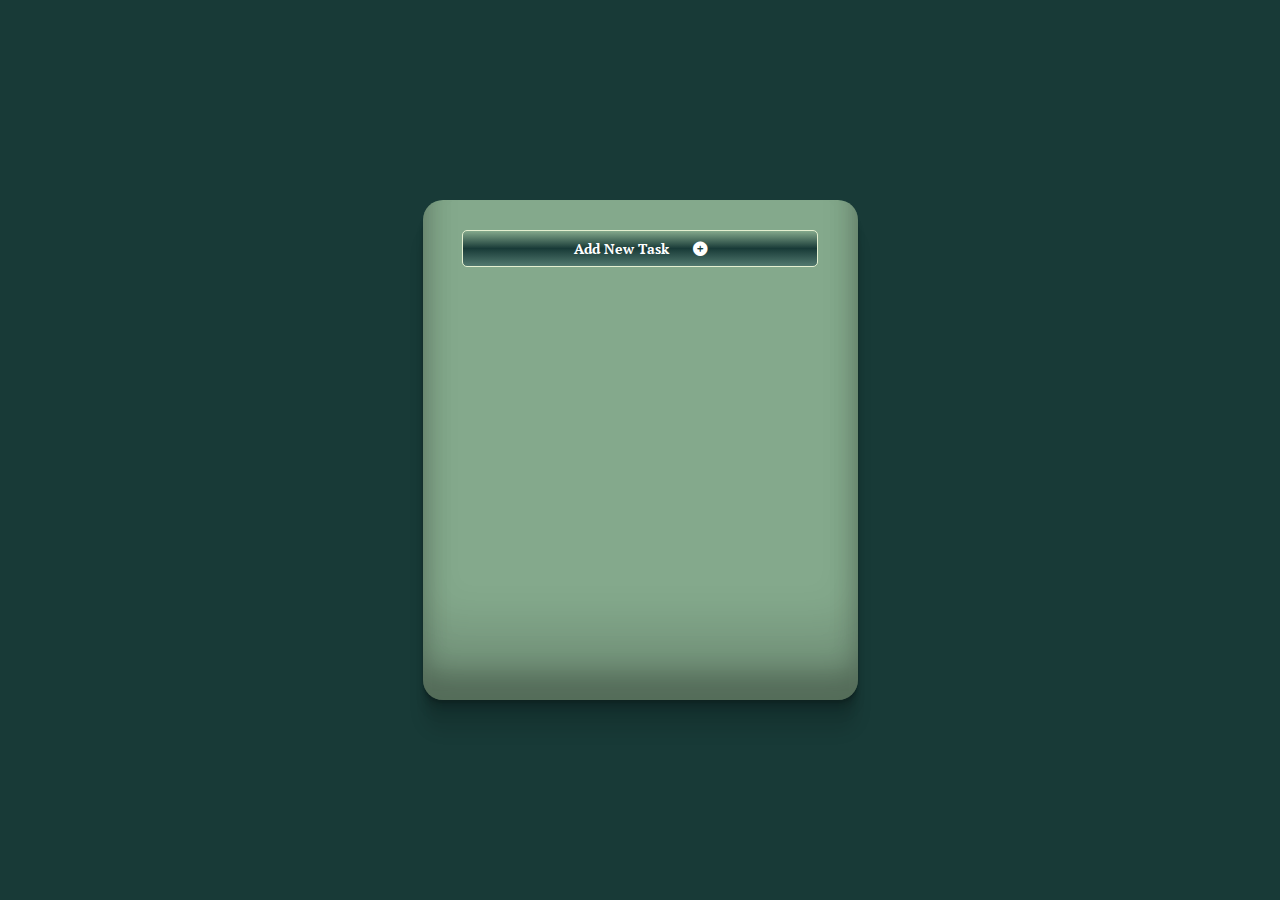
<file: index.html>
<!DOCTYPE html>
<html lang="en">
<head>
    <meta charset="UTF-8">
    <meta name="viewport" content="width=device-width, initial-scale=1.0">
    <title>ToDo app | Javascript</title>
    <link rel="icon" href="img/favicon.ico">
    <link rel="stylesheet" href="https://cdnjs.cloudflare.com/ajax/libs/font-awesome/6.7.2/css/all.min.css" integrity="sha512-Evv84Mr4kqVGRNSgIGL/F/aIDqQb7xQ2vcrdIwxfjThSH8CSR7PBEakCr51Ck+w+/U6swU2Im1vVX0SVk9ABhg==" crossorigin="anonymous" referrerpolicy="no-referrer" />
    <link rel="preconnect" href="https://fonts.googleapis.com">
    <link rel="preconnect" href="https://fonts.gstatic.com" crossorigin>
    <link href="https://fonts.googleapis.com/css2?family=Kalam:wght@300;400;700&family=PT+Serif:ital,wght@0,400;0,700;1,400;1,700&display=swap" rel="stylesheet">
    <link rel="stylesheet" href="todo.css">
</head>

<body>
   <main>
    <div class="container">
        <button class="addNew btn">Add New Task <i class="fa-solid fa-circle-plus" style="margin-left: 20px;"></i></button>
        <ul class="todo-list-container"> </ul>
    </div>

    <div class="input-container hidden">

        <div class="top-container">
            <button class="btn close">X</button>
        </div>

        <form class="todo-list-form">
            <label for="title">Title:</label>
            <input required type="text" id="title-input" name="title-text" >

            <label for="timeline">Date / Timeline:</label>
            <input type="date" id="timeline" name="date-timeline" >

            <label for="description">Description:</label>
            <textarea rows="6"  cols="45" name="description-text" id="description"> </textarea>

          <div class="buttons">
            <button class="btn add">Add Task</button>
          </div>
        </form>

        <dialog class="modal-message">
            Discard unsaved task?
            <div class="buttons">
                <button type="button" id="discard" class="btn">Discard</button>
                <button type="button" id="modal-cancel" class="btn">Cancel</button>
            </div>
        </dialog>
    </div>
   </main>
   <script src="todo.js"></script>
</body>
</html>
</file>
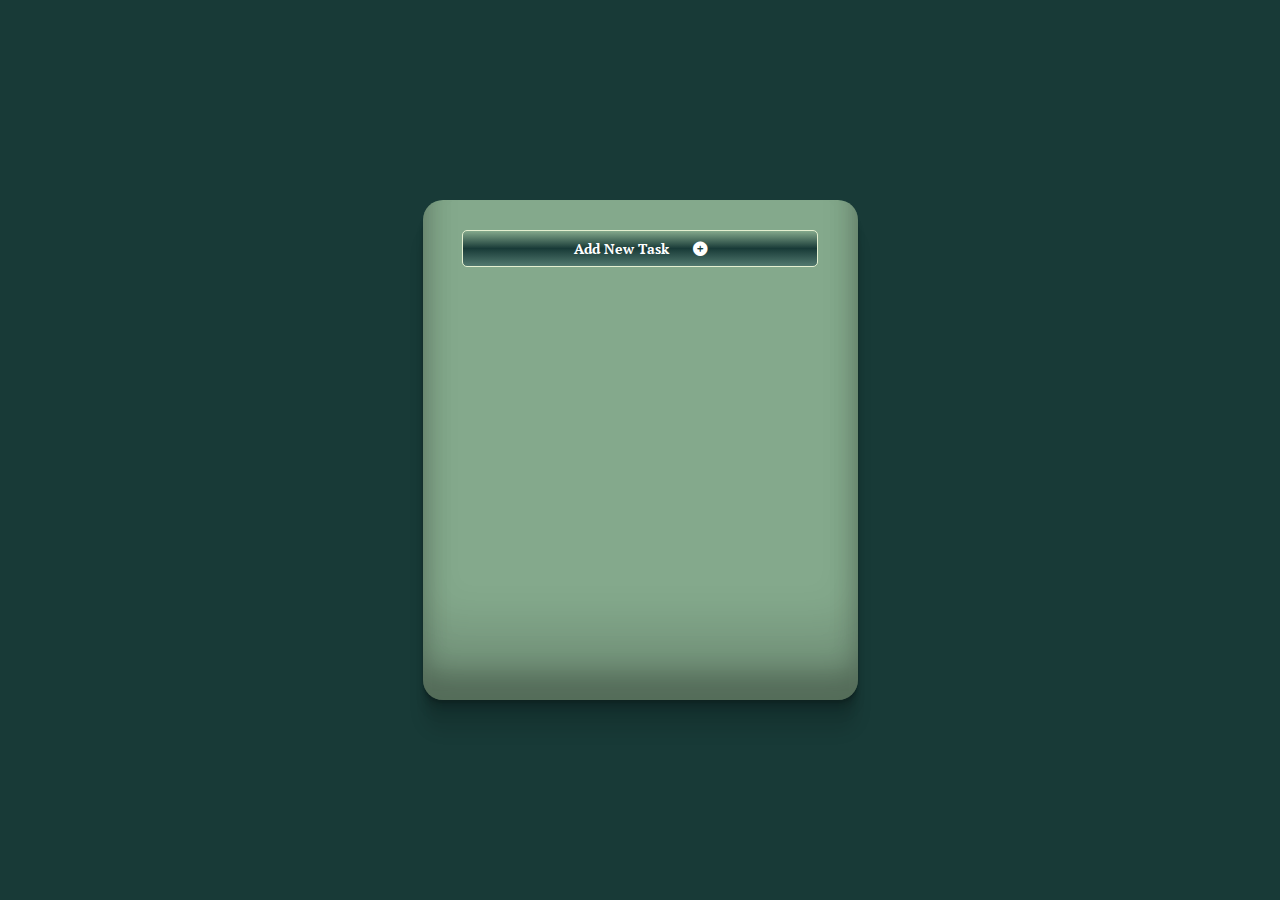
<file: todo.html>
<!DOCTYPE html>
<html lang="en">
<head>
    <meta charset="UTF-8">
    <meta name="viewport" content="width=device-width, initial-scale=1.0">
    <title>ToDo app | Javascript</title>
    <link rel="icon" href="img/favicon.ico">
    <link rel="stylesheet" href="https://cdnjs.cloudflare.com/ajax/libs/font-awesome/6.7.2/css/all.min.css" integrity="sha512-Evv84Mr4kqVGRNSgIGL/F/aIDqQb7xQ2vcrdIwxfjThSH8CSR7PBEakCr51Ck+w+/U6swU2Im1vVX0SVk9ABhg==" crossorigin="anonymous" referrerpolicy="no-referrer" />
    <link rel="preconnect" href="https://fonts.googleapis.com">
    <link rel="preconnect" href="https://fonts.gstatic.com" crossorigin>
    <link href="https://fonts.googleapis.com/css2?family=Kalam:wght@300;400;700&family=PT+Serif:ital,wght@0,400;0,700;1,400;1,700&display=swap" rel="stylesheet">
    <link rel="stylesheet" href="todo.css">
</head>

<body>
   <main>
    <div class="container">
        <button class="addNew btn">Add New Task <i class="fa-solid fa-circle-plus" style="margin-left: 20px;"></i></button>
        <ul class="todo-list-container"> </ul>
    </div>

    <div class="input-container hidden">

        <div class="top-container">
            <button class="btn close">X</button>
        </div>

        <form class="todo-list-form">
            <label for="title">Title:</label>
            <input required type="text" id="title-input" name="title-text" >

            <label for="timeline">Date / Timeline:</label>
            <input type="date" id="timeline" name="date-timeline" >

            <label for="description">Description:</label>
            <textarea rows="6"  cols="45" name="description-text" id="description"> </textarea>

          <div class="buttons">
            <button class="btn add">Add Task</button>
          </div>
        </form>

        <dialog class="modal-message">
            Discard unsaved task?
            <div class="buttons">
                <button type="button" id="discard" class="btn">Discard</button>
                <button type="button" id="modal-cancel" class="btn">Cancel</button>
            </div>
        </dialog>
    </div>
   </main>
   <script src="todo.js"></script>
</body>
</html>
</file>
<file: todo.css>
* {
    box-sizing: border-box;
    margin: 0;
    padding: 0;
    font-family: "PT Serif",serif;
}

body {
    background-color: #183a37;
    color: #fff;
}

main {
    padding: 10px;
    margin: auto;
    display: flex;
    flex-wrap: wrap;
    align-items: center;
    justify-content: center;
    min-height: 100vh;
}

.container,
.input-container {
    max-width: 600px;
    background-color: #84a98c;
    height: 500px;
    padding: 20px;

    border-radius: 20px;
    box-shadow: rgba(0, 0, 0, 0.17) 0px -23px 25px 0px inset, rgba(0, 0, 0, 0.15) 0px -36px 30px 0px inset, rgba(0, 0, 0, 0.1) 0px -79px 40px 0px inset, rgba(0, 0, 0, 0.06) 0px 2px 1px, rgba(0, 0, 0, 0.09) 0px 4px 2px, rgba(0, 0, 0, 0.09) 0px 8px 4px, rgba(0, 0, 0, 0.09) 0px 16px 8px, rgba(0, 0, 0, 0.09) 0px 32px 16px;}

.container {
    display: flex;
    flex-flow: column nowrap;
    align-items: center;
    width: 435px;
}

.input-container {
    position: absolute;
    padding:20px 35px;
}

.hidden {
    display: none;
}

.addNew {
    width: 90%;
}


.todo-list-container {
    padding: 10px;
    margin: 20px auto;
    height: 70%;
    overflow-y: auto;
    border-radius: 10px;
    scrollbar-width: thin;
}

.list-container {
    padding: 8px;
    border-radius: 5px;
    margin-bottom: 20px;
    line-height: 2;
    background-color: #c2d8b9;
    color: black;
    width: 350px;
    border: 1px solid #183a3784;
    
}

.task-details{
    margin-bottom: 15px;
}

.todo-list-form {
    padding: 10px;
}

label {
    margin-bottom: 5px;
    display: block;
    font-size: 1.3rem;
    font-weight: 600;
}

input {
    margin-bottom: 20px;
    width: 90%;
    text-indent: 5px;
    padding: 5px;
    border-radius: 5px;
    border: none;
    outline-color: #c2d8b9;
}

textarea {
    text-align: left;
    border-radius: 5px;
    padding: 5px;
    width: 90%;
    border: none;
    outline-color: #c2d8b9;
}

.buttons {
    margin-top: 20px;
    text-align: center;
}

.btn {
    padding: 8px;
    background:linear-gradient(#84a98c,#183a37, #52796f) ;
    margin: 10px;
    border: 1px solid #e4f0d0;
    color: #fff;
    border-radius: 5px;
    font-size: 0.9rem;
    font-weight: 600;
}

.edit, .delete {
    position: relative;
    left: 25%;
}

.add {
    width: 200px;
}

.btn:focus {
 opacity: 0.8;
}

.top-container{
    position: relative;
    display: block;
    height: 10px;
    margin-top: 10px;
}

.close {
    position: absolute;
    top: -10px;
    right: 0;
}

.description {
    overflow: hidden;
    max-width: 350px;
    font-family: "Kalam", serif;
}

.modal-message {
    text-align: center;
    margin: 30px auto;
    background-color: #183a37;
    color: #fff;
    border: 3px solid #e4f0d0;
    padding: 10px;
    border-radius: 10px;
    width: 300px;
    box-shadow: rgba(0, 0, 0, 0.3) 0px 19px 38px, rgba(0, 0, 0, 0.22) 0px 15px 12px;
}

@media (max-width: 430px ) {
    .container {
    width: max(300px, 100%);
}
    .input-container {
    padding: 20px 20px;
}

.list-container {
    width: unset;
}

.delete,.edit {
    left: 5%;
}
}
</file>
